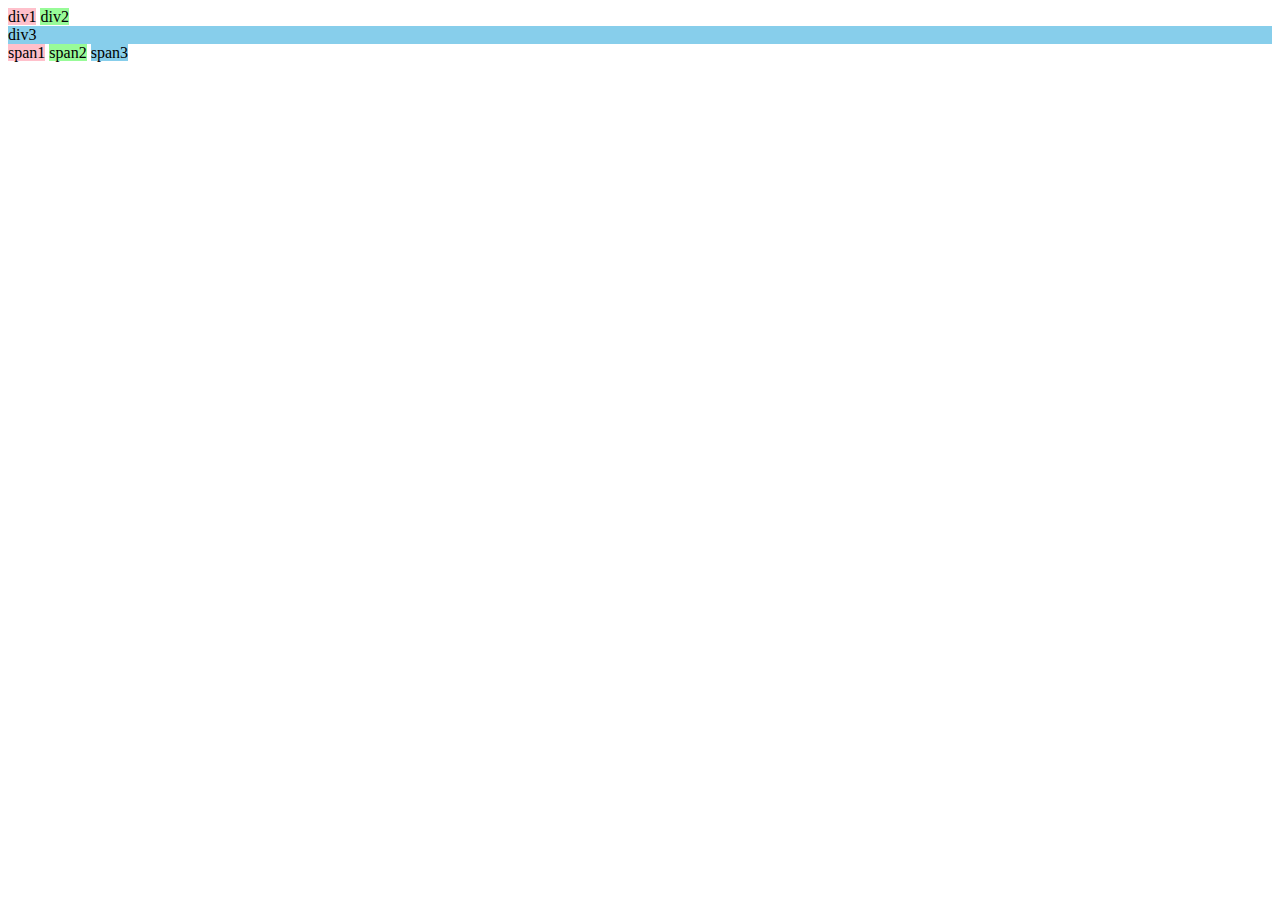
<file: techacademy_web/WebContent/lesson14/chapter3/01display.html>
<!DOCTYPE HTML>
<html lang="ja">
    <head>
        <meta charset="UTF-8">
        <title>HTML/CSS</title>
        <link rel="stylesheet" href="display.css">
    </head>
    <body>
        <div class="r">div1</div>
        <div class="g">div2</div>
        <div class="b">div3</div>
        
        <span class="r">span1</span>
        <span class="g">span2</span>
        <span class="b">span3</span>
    </body>
</html>
</file>
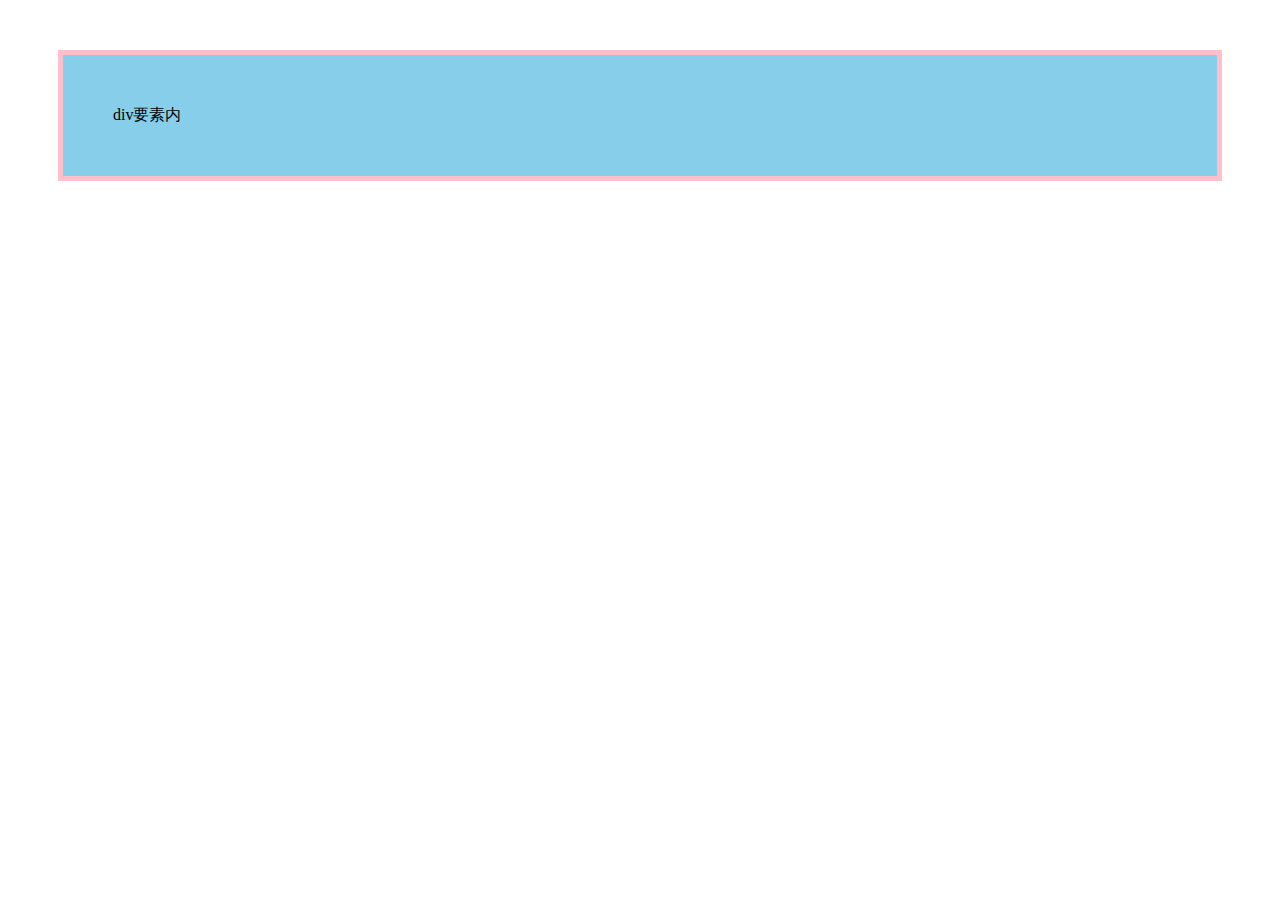
<file: techacademy_web/WebContent/lesson14/chapter3/03_boxmodel.html>
<!DOCTYPE HTML>
<html lang="ja">
    <head>
        <meta charset="UTF-8">
        <title>HTML/CSS</title>
        <link rel="stylesheet" href="boxmodel.css">
    </head>
    <body>
        <div class="box">
            div要素内
        </div>
    </body>
</html>
</file>
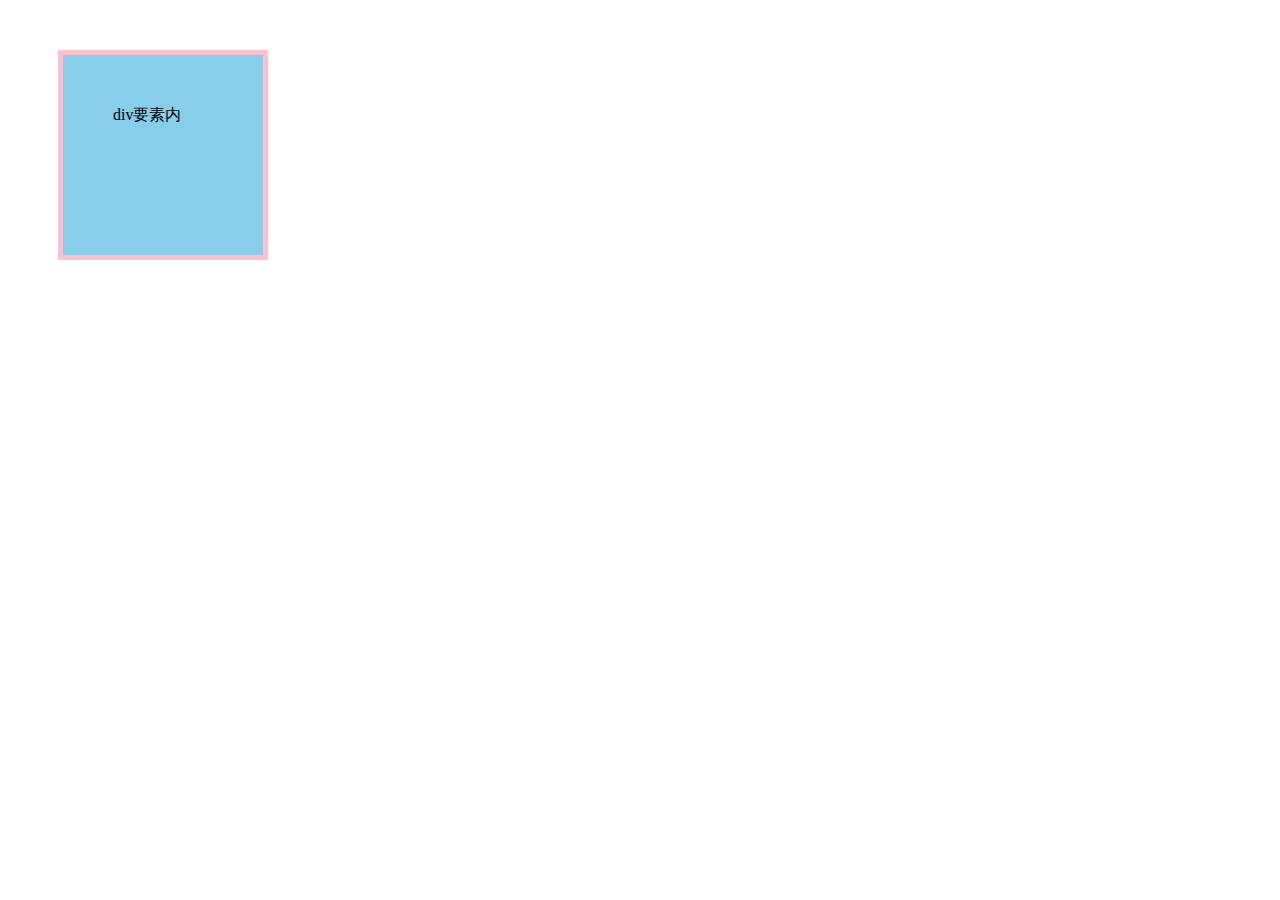
<file: techacademy_web/WebContent/lesson14/chapter3/04_width_height.html>
<!DOCTYPE HTML>
<html lang="ja">
    <head>
        <meta charset="UTF-8">
        <title>HTML/CSS</title>
        <link rel="stylesheet" href="width_height.css">
    </head>
    <body>
        <div class="box">
            div要素内
        </div>
    </body>
</html>
</file>
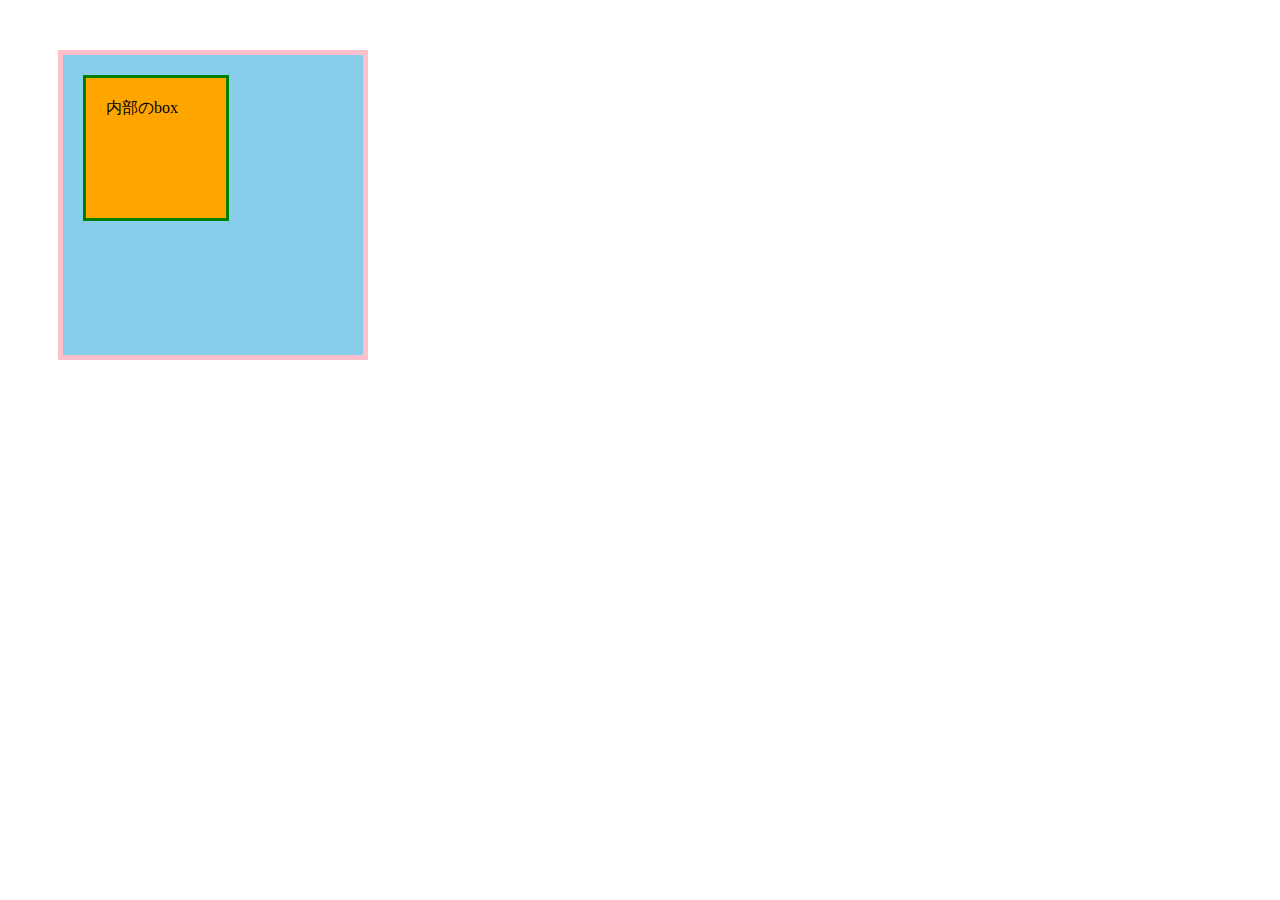
<file: techacademy_web/WebContent/lesson14/chapter3/06_inner.html>
<!DOCTYPE HTML>
<html lang="ja">
    <head>
        <meta charset="UTF-8">
        <title>HTML/CSS</title>
        <link rel="stylesheet" href="inner.css">
    </head>
    <body>
        <div class="box">
            <div class="box-inner">
                内部のbox
            </div>
        </div>
    </body>
</html>
</file>
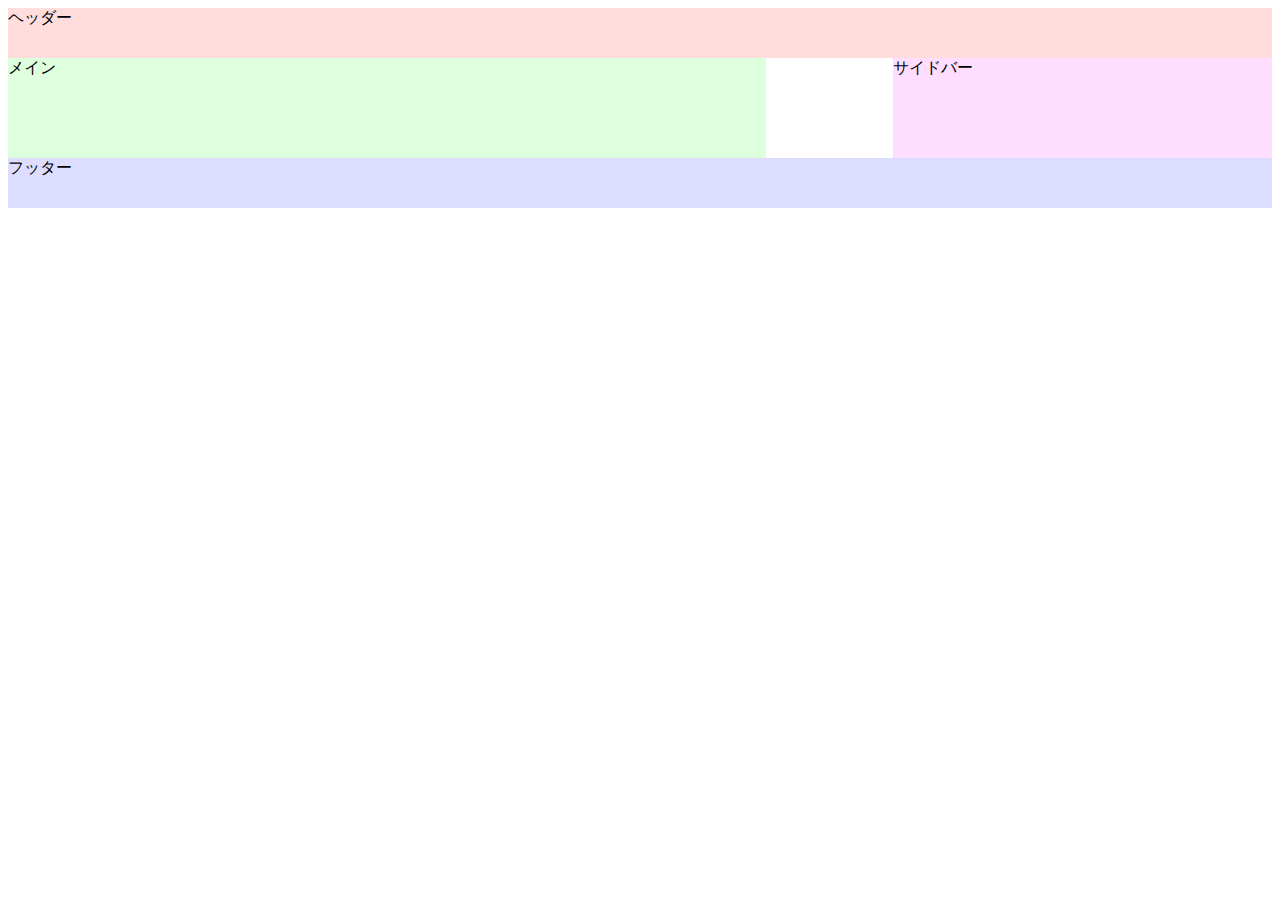
<file: techacademy_web/WebContent/lesson14/chapter3/08_wrapper.html>
<!DOCTYPE html>
<html lang="ja">
    <head>
        <meta charset="UTF-8">
        <title>HTML/CSS</title>
        <link rel="stylesheet" href="wrapper.css" />
    </head>
    <body>
        <header>
            ヘッダー
        </header>
        <div id="wrapper">
            <div id="main">
                メイン
            </div>
            <aside>
                サイドバー
            </aside>
        </div>
        <footer>
            フッター
        </footer>
    </body>
</html>
</file>
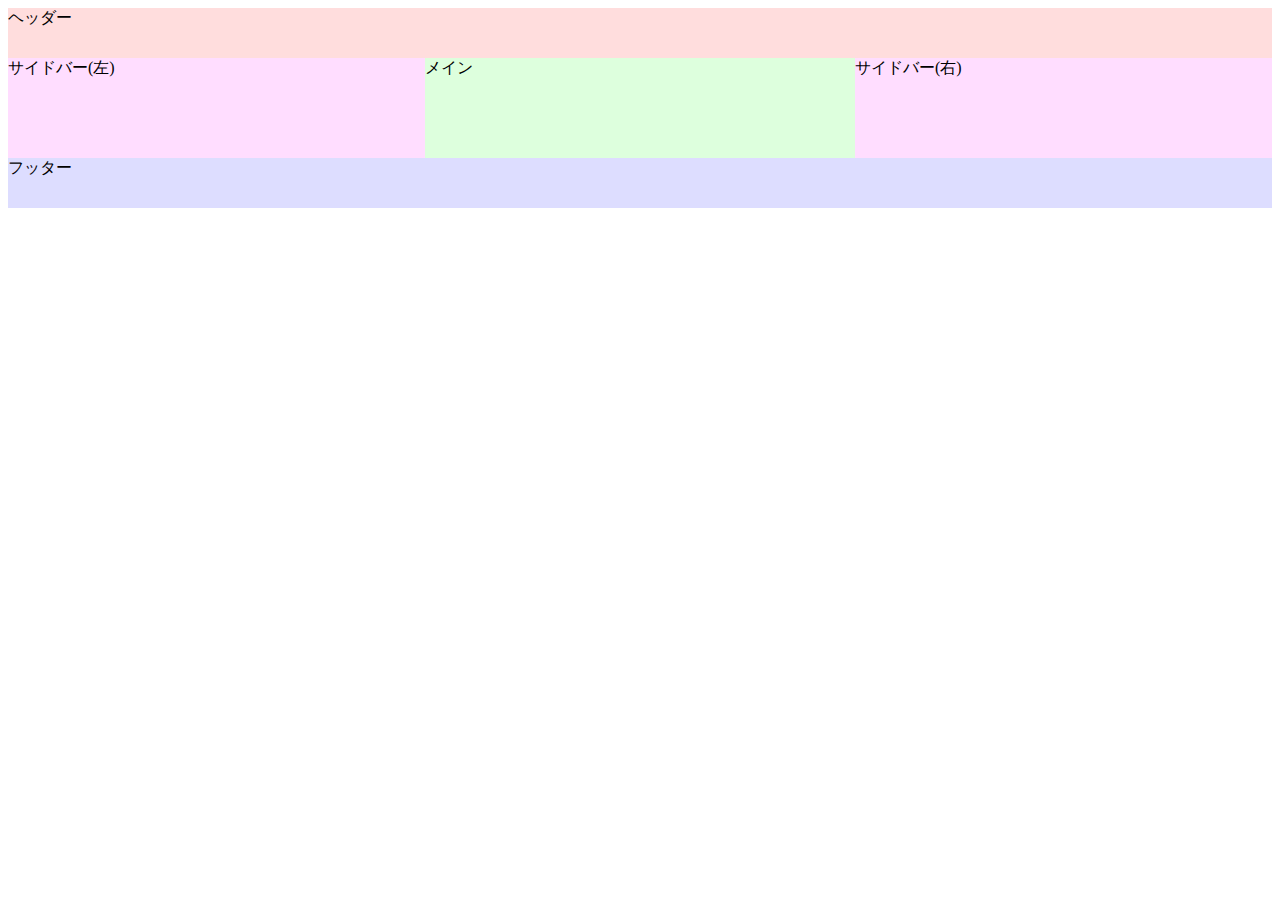
<file: techacademy_web/WebContent/lesson14/chapter3/09_layout.html>
<!DOCTYPE html>
<html lang="ja">
    <head>
        <meta charset="UTF-8">
        <title>HTML/CSS</title>
        <link rel="stylesheet" href="layout.css" />
    </head>
    <body>
        <header>
            ヘッダー
        </header>
        <div id="wrapper">
            <aside class="left">
                サイドバー(左)
            </aside>
            <div id="main">
                メイン
            </div>
            <aside class="right">
                サイドバー(右)
            </aside>
        </div>
        <footer>
            フッター
        </footer>
    </body>
</html>
</file>
<file: techacademy_web/WebContent/lesson14/chapter3/display.css>
.r {
    background-color: pink;
}

.g {
    background-color: palegreen;
}

.b {
    background-color: skyblue;
}
div.r {
    display: inline;
}
div.g {
    display: inline;
}
</file>
<file: techacademy_web/WebContent/lesson14/chapter3/boxmodel.css>
.box {
    margin: 50px;
    border: 5px solid pink;
    padding: 50px;
    background-color: skyblue;
}
</file>
<file: techacademy_web/WebContent/lesson14/chapter3/width_height.css>
.box {
    margin: 50px;
    border: 5px solid pink;
    padding: 50px;
    width: 100px;
    height: 100px;
    background-color: skyblue;
}
</file>
<file: techacademy_web/WebContent/lesson14/chapter3/inner.css>
.box {
    margin: 50px;
    border: 5px solid pink;
    width: 300px;
    height: 300px;
    background-color: skyblue;
}
.box-inner {
    margin: 20px;
    border: 3px solid green;
    padding: 20px;
    width: 100px;
    height: 100px;
    background-color: orange;
}
</file>
<file: techacademy_web/WebContent/lesson14/chapter3/wrapper.css>
header {
    height: 50px;
    background-color: #ffdddd
}
#wrapper {
    display: flex;
    height: 100px;
    justify-content: space-between;
}
#main {
    width: 60%;
    background-color: #ddffdd;
}
aside {
    width: 30%;
    background-color: #ffddff;
}
footer {
    height: 50px;
    background-color: #ddddff;
}
</file>
<file: techacademy_web/WebContent/lesson14/chapter3/layout.css>
header {
    height: 50px;
    background-color: #ffdddd
}
#wrapper {
    display: flex;
    height: 100px;
    justify-content: space-between;
}
#main {
    width: 34%;
    background-color: #ddffdd;
}
aside {
    width: 33%;
    background-color: #ffddff;
}
footer {
    height: 50px;
    background-color: #ddddff;
}
</file>
